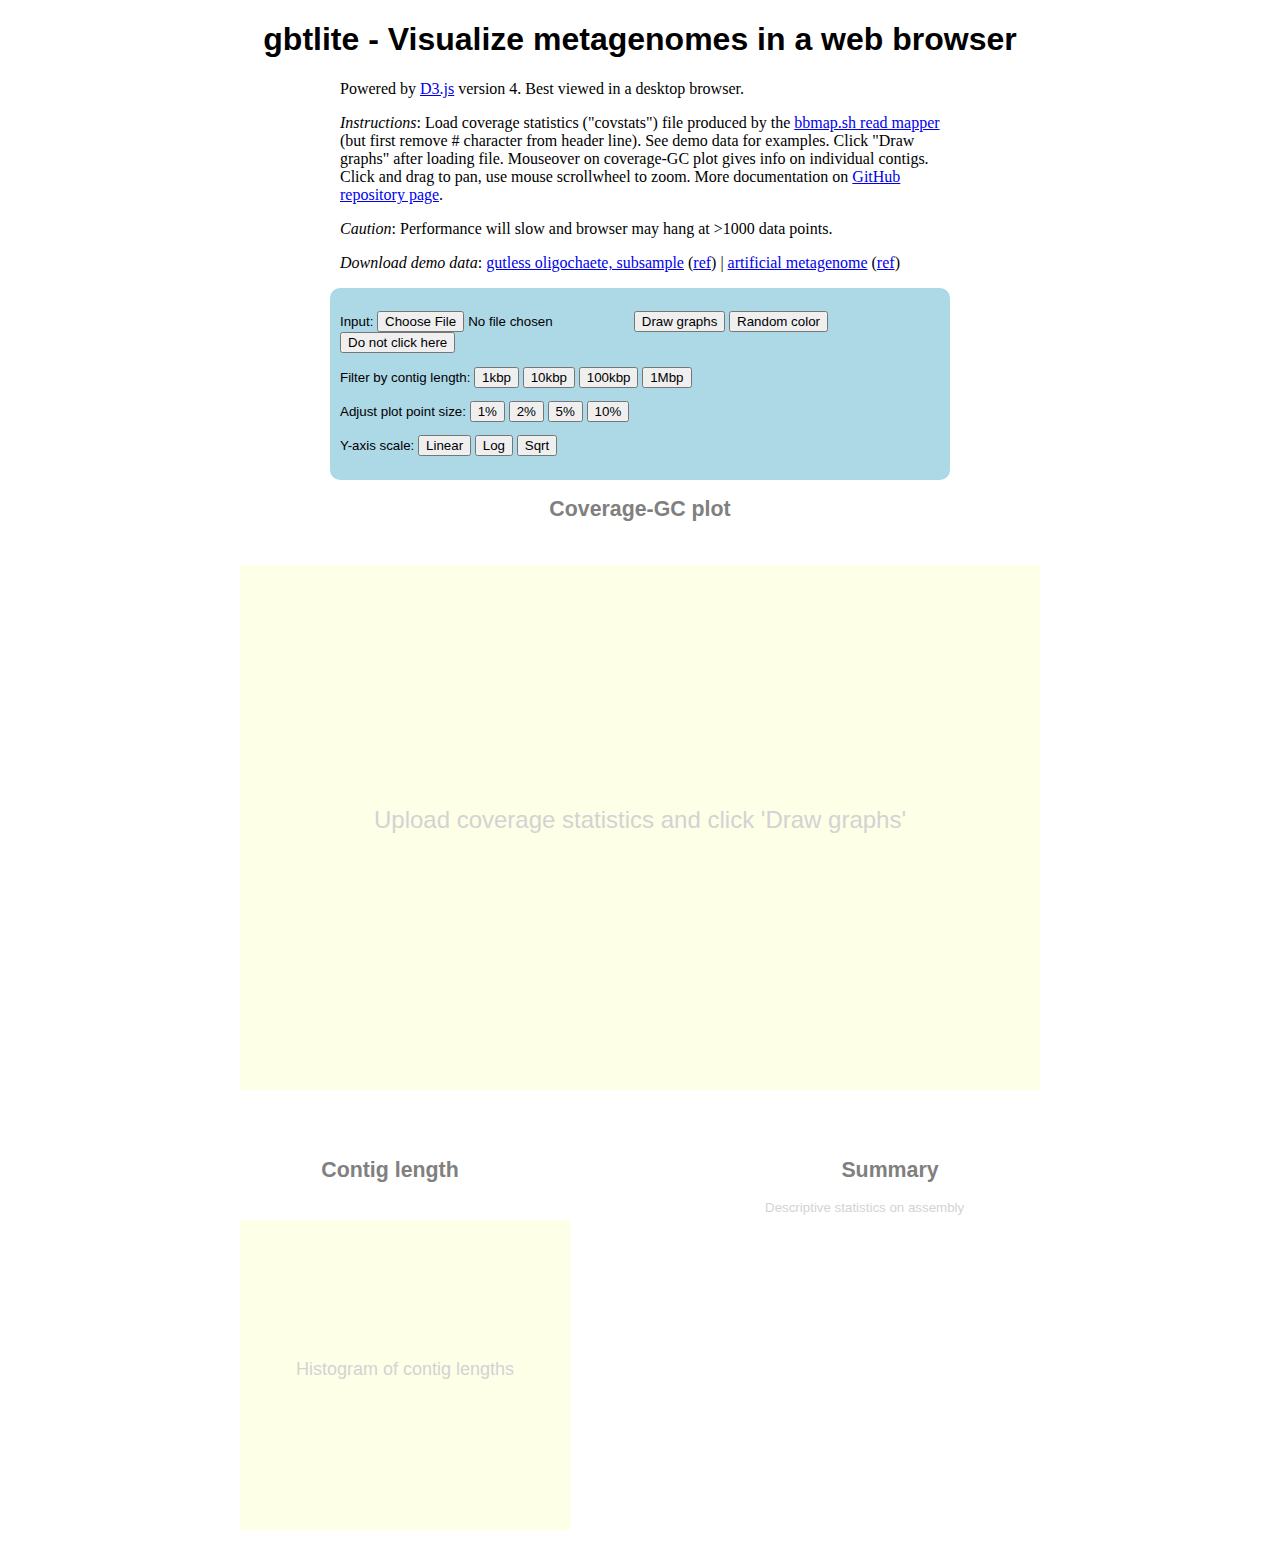
<file: index.html>
<!DOCTYPE html>
<meta charset="utf-8">
<meta name="author" content="Brandon Seah">
<head>
    <title>gbtlite - Visualize metagenomes in a web browser</title>
    <link rel="stylesheet" type="text/css" href="style.css">
</head>

<body>
<h1>gbtlite - Visualize metagenomes in a web browser</h1>
<div id="frontmatter" style="width:600px;margin:auto">
<p>Powered by <a href="https://d3js.org/">D3.js</a> version 4. Best viewed in a desktop browser.</p>
<p><i>Instructions</i>: Load coverage statistics ("covstats") file produced by the <a href="https://sourceforge.net/projects/bbmap/">bbmap.sh read mapper</a> (but first remove # character from header line). See demo data for examples. Click "Draw graphs" after loading file. Mouseover on coverage-GC plot gives info on individual contigs. Click and drag to pan, use mouse scrollwheel to zoom. More documentation on <a href="https://github.com/kbseah/gbtlite/">GitHub repository page</a>.</p>
<p><i>Caution</i>: Performance will slow and browser may hang at >1000 data points.</p>
<p><i>Download demo data</i>: <a href="data.tsv">gutless oligochaete, subsample</a> (<a href="http://genome.jgi.doe.gov/OlaalgELextract2/OlaalgELextract2.info.html">ref</a>) | <a href="AB_assem_megahit.covstats">artificial metagenome</a> (<a href="https://www.ncbi.nlm.nih.gov/pubmed/23387867">ref</a>)</p>
</div>

<div class="input">
	<p>
	Input: 
	<input type="file" onchange="loadFile()" />
	<button onclick="drawGraph(data1,'blue',1000)">Draw graphs</button>
	<button onclick="randomColor()">Random color</button>
	<button onclick="notausgang()">Do not click here</button>
	</p>
	<p>
	Filter by contig length: 
	<button onclick="filter(1000)">1kbp</button>
	<button onclick="filter(10000)">10kbp</button>
	<button onclick="filter(100000)">100kbp</button>
	<button onclick="filter(1000000)">1Mbp</button>
	</p>
	<p>
	Adjust plot point size:
	<button onclick="resizePoint(0.5)">1%</button>
	<button onclick="resizePoint(1)">2%</button>
	<button onclick="resizePoint(2.5)">5%</button>
	<button onclick="resizePoint(5)">10%</button>
	</p>
	<p>
	Y-axis scale:
	<button onclick="yaxisLinear()">Linear</button>
	<button onclick="yaxisLog()">Log</button>
	<button onclick="yaxisSqrt()">Sqrt</button>
	</p>
</div>

<div style="width:1000px;margin:auto">
	<!-- Main plot goes here -->
	<div style="width:1000px; margin: 0 auto;">
		<h2>Coverage-GC plot</h2>
		<svg class="chart" style="display:block; margin: auto"></svg>
	</div> 
	
	<!-- Contig length histogram -->
	<div style="width:500px; float:left; margin: auto">
		<h2>Contig length</h2>
		<svg class="lenplot" style="display:block; margin: auto"></svg>
	</div> 	
	
	<!-- Summary statistics on assembly -->
	<div class="summaryStats" style="width:250px; float:left; margin: auto;padding-left:125px; padding-right:125px"> 
		<h2>Summary</h2>
	</div> 

</div>

<script src="d3/d3.min.js"></script>
<script src="gbtlite.js"></script>

</div>
</body>
</file>
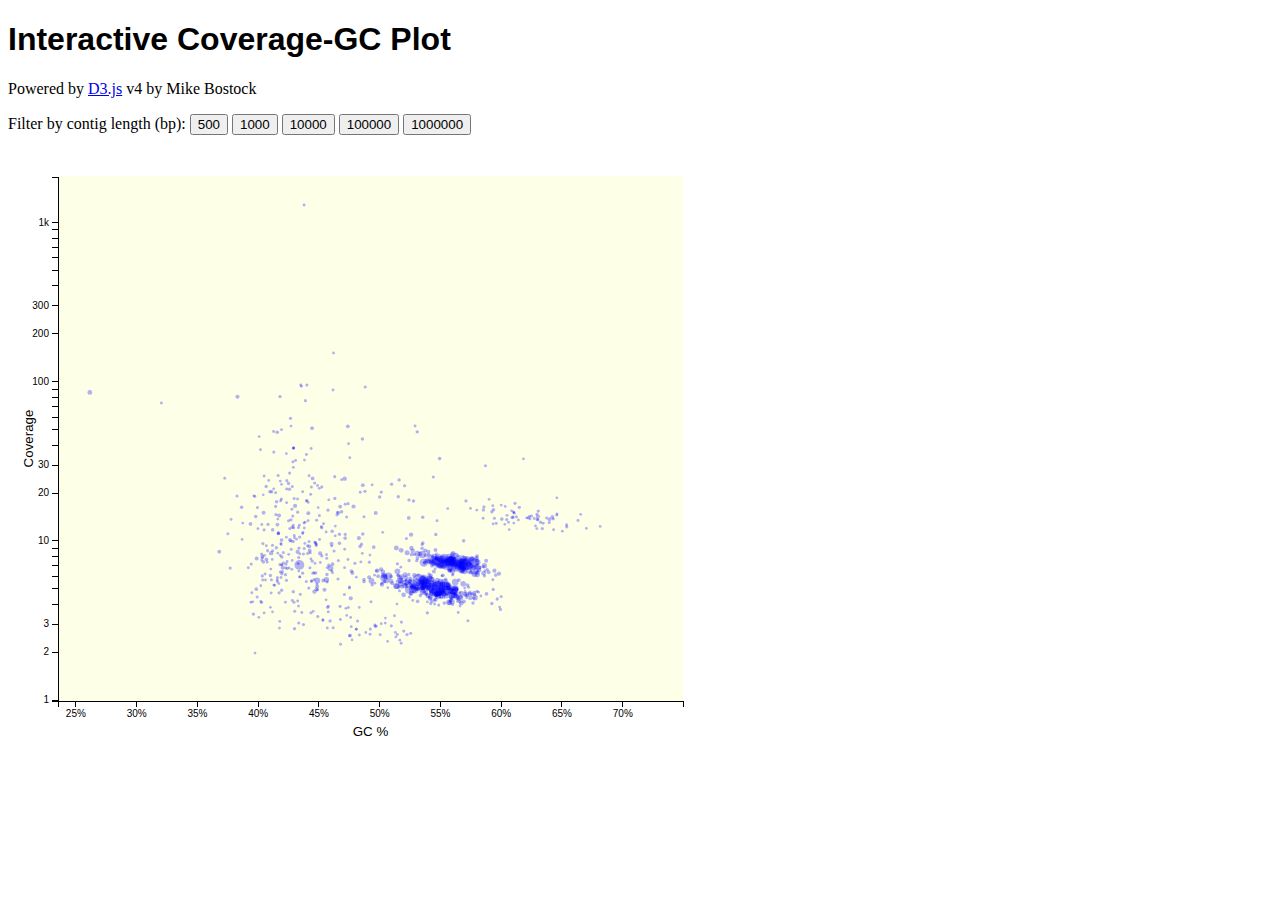
<file: static_demo.html>
<!DOCTYPE html>
<!--
  Reproducing basic plot function of gbtools in D3.js
  Brandon Seah 2016-12-07
-->

<meta charset="utf-8">
<style>
    .axis text {
        font-size: 10px;
        font-family: sans-serif;
    }

    .axis path,
    .axis line {
        fill:none;
        stroke: black;
        shape-rendering: crispEdges;
    }

div.tooltip {
    position: absolute;
    text-align: center;
    width: 100px;
    height: 50px;
    padding: 2px;
    font: 10px sans-serif;
    background: lightgrey;
    border: 0px;
    border-radius: 8px;
    pointer-events:none;
}

</style>
<body>
<h1 style="font-family:sans-serif;">Interactive Coverage-GC Plot</h1>
<p>Powered by <a href="https://d3js.org">D3.js</a> v4 by Mike Bostock</p>
<div id="menu">
    <p>Filter by contig length (bp):
    <input id="filter500" type="button" value="500" onclick="filter(500)"/>
    <input id="filter1000" type="button" value="1000" onclick="filter(1000)" />
    <input id="filter10000" type="button" value="10000" onclick="filter(10000)" />
    <input id="filter100000" type="button" value="100000" onclick="filter(100000)" />
    <input id="filter1000000" type="button" value="1000000" onclick="filter(1000000)" />
</div>

<!-- SVG canvas -->
<svg class="chart"></svg>

<!-- Load D3 library v4 -->
  <!-- Use remote copy
  <script src="http://d3js.org/d3.v4.min.js"></script>
  -->
<script src="d3/d3.min.js"></script>

<!-- Script starts here -->
<script>

// Define chart size
var margin = { top:25,
    right: 100,
    left: 50,
    bottom: 50};
var height = 600 - margin.top - margin.bottom;
var width = 775 - margin.left - margin.right;

// Define chart object
var chart = d3.select(".chart")
    .attr("height",height + margin.bottom + margin.top)
    .attr("width",width + margin.left + margin.right)
    .append("g") // Append g object to space margins
    .attr("transform","translate(" + margin.left + "," + margin.top + ")");

// Background color for plot area
chart.append("rect")
    .attr("height",height)
    .attr("width",width)
    .attr("fill","#feffe7");

// Div element for tooltip animations
var div = d3.select("body")
    .append("div")
    .attr("class","tooltip")
    .style("opacity",0);

// Load tsv file of data
d3.tsv("data.tsv", function(error,data) {
  // Interpret relevant fields as numeric - important!
  data.forEach(function (d) { d.Avg_fold = +d.Avg_fold; } );
  data.forEach(function (d) { d.Length = +d.Length; } );
  data.forEach(function (d) { d.Ref_GC = +d.Ref_GC; } );

  // Linear scale for x-axis (GC%)
  var x = d3.scaleLinear()
      .domain([d3.min(data, function(d) {return d.Ref_GC; }) * 0.9,
               d3.max(data, function(d) {return d.Ref_GC; }) * 1.1
              ])
      .range([0,width]);

  // Condition to ignore extreme low y-axis values in scale
  var yMin = d3.min(data, function(d) {return d.Avg_fold;});
  if (yMin < 0.05) {
       yMin = 0.05;
  } else {
       yMin = +yMin;
  }

  // Log scale for y-axis (coverage)
  var y = d3.scaleLog()
      .domain([yMin / 2,
        // Div by 2 to avoid points directly on margin
               d3.max(data, function(d) {return d.Avg_fold; }) * 1.5
        // Mult by 1.5 to avoid points directly on margin
               ])
      .range([height,1]);
        // Invert min and max because SVG coord starts from upper left corner

  // Sqrt scale for plot points (length)
  var rad = d3.scaleSqrt()
      .domain([0,d3.max(data, function(d) {return d.Length;} )])
      .range([0,width*0.01]); // Max plot diameter is 2% of plot width
       
  // horizontal axis
  var xAxis = d3.axisBottom(x)
       .ticks(10, ".0%"); // 10 tickmarks, as percentages
       
  chart.append("g")
       .attr("class","x axis")
       .attr("transform","translate(0," + height + ")")
       .call(xAxis);

  // horizontal axis label
  chart.append("text")
       .attr("x",width/2)
       .attr("y",height + margin.bottom + margin.top - 40)
       .style("text-anchor","middle")
       .style("font-family","sans-serif")
       .style("font-size","10pt")
       .text("GC %");

  // vertical axis
  var yAxis = d3.axisLeft(y)
       .ticks(10,".1s"); // 10 tickmarks, 1 sig fig with SI prefix

  chart.append("g")
       .attr("class","y axis")
       .call(yAxis);

  // vertical axis label
  chart.append ("text")
       .attr("transform","rotate(-90)")
       .attr ("x",0 - (height/2))
       .attr("y", -25)
       .style("text-anchor","middle")
       .style("font-family","sans-serif")
       .style("font-size","10pt")
       .text("Coverage");

  // Plot the points!
  var point = chart.selectAll("circle")
      .data(data)
    .enter().append("circle")
      .filter(function(d) {return d.Length > 500; }) // Subset length > 500
      .attr("cx", function(d) { return x(d.Ref_GC); })
      .attr("cy", function(d) { return y(d.Avg_fold); })
      .attr("r", function(d) { return rad(d.Length); })
      .style("fill","blue")
      .style("fill-opacity", 0.3)
      //.style("stroke","grey")
      //.style("stroke-opacity",0.1)
       // Tooltip animation, modified from: http://bl.ocks.org/d3noob/257c360b3650b9f0a52dd8257d7a2d73
       .on("mouseover", function (d) {
           div.transition()
           .duration(50)
           .style("opacity", 0.9);
           div.html("ID: " + d.ID + "<br /> Cov: " + d.Avg_fold + "<br />GC: " + d.Ref_GC + "<br /> Len: " + d.Length)
           .style("left",(d3.event.pageX) + "px")
           .style("top", (d3.event.pageY - 28) + "px");
           })
       .on("mouseout",function(d) {
           div.transition()
           .duration(90)
           .style("opacity",0);
           });

});


function filter(lenmin) {
    chart.selectAll("circle")
        .filter(function(d) { return d.Length < lenmin; })
        .attr("display", "none");
    chart.selectAll("circle")
        .filter(function(d) { return d.Length >= lenmin; })
        .attr("display", "initial");
};

</script>
</body>
</file>
<file: style.css>
.axis text {
        font-size: 10px;
        font-family: sans-serif;
    }

    .axis path,
    .axis line {
        fill:none;
        stroke: black;
        shape-rendering: crispEdges;
    }

    .bar text {
    	fill: black;
    	font: 10px sans-serif;
    }

	div.tooltip {
    	position: absolute;
	    text-align: center;
	    width: 100px;
	    height: 50px;
	    padding: 2px;
	    font: 10px sans-serif;
	    background: lightgrey;
    	border: 0px;
	    border-radius: 8px;
	    pointer-events:none;
	}
	div.input {
		width: 600px;
		padding: 10px;
		margin: auto;
		border: 0px;
		border-radius: 10px;
		background: lightblue;
	}
	.input p {
		font-family: sans-serif;
		font-size: 10pt;
		color:black;
	}
	.input h2 {
		font-family: sans-serif;
		font-size: 14pt;
		color: black;
	}
	
	h1 {
		text-align: center;
		font-family: sans-serif;
	}

	h2 {
		text-align: center;
		font-family: sans-serif;
		color: grey;
		font-size: 16pt;
	}
</file>
